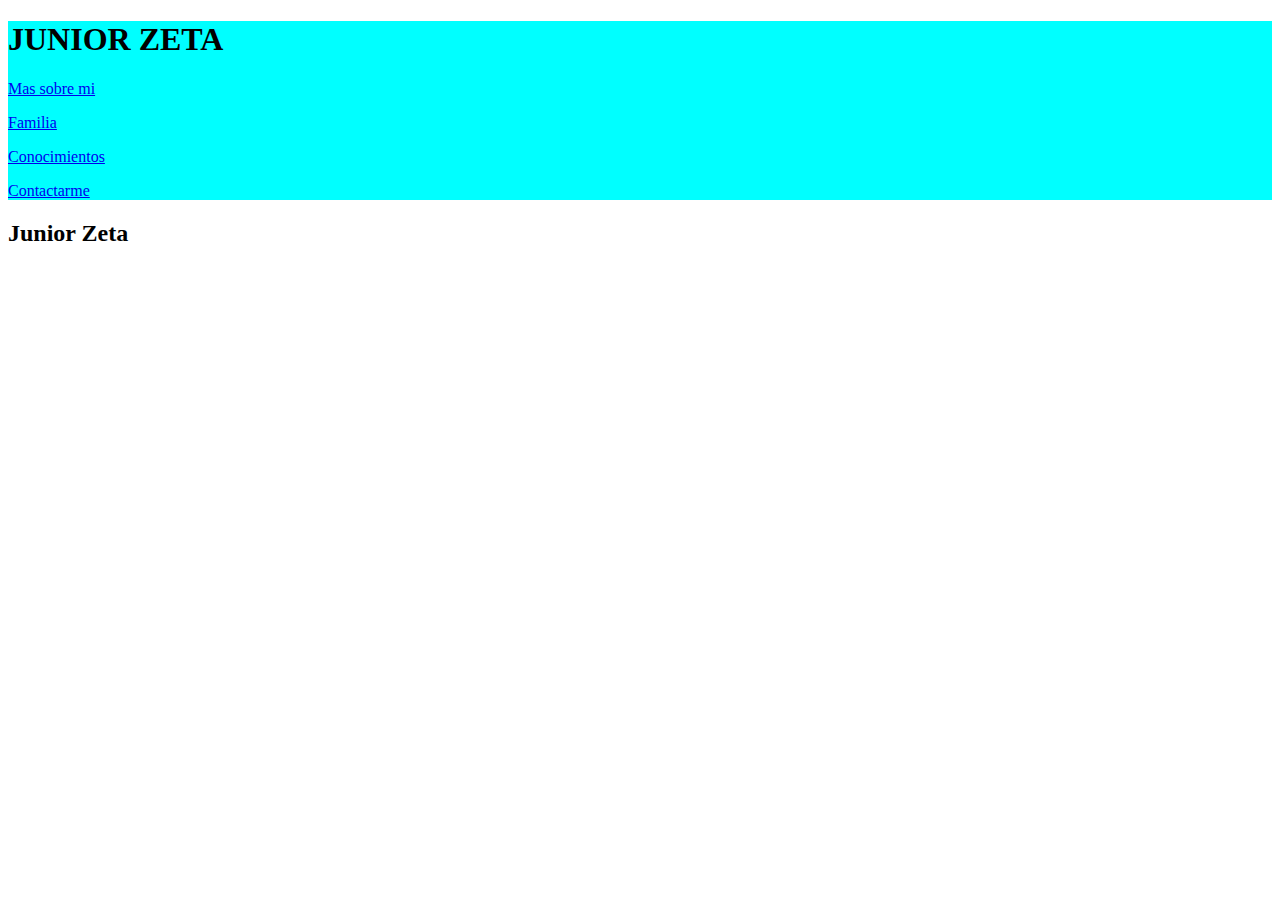
<file: index2.html>
<!DOCTYPE html>
<html lang="en">
<head>
    <meta charset="UTF-8">
    <meta http-equiv="X-UA-Compatible" content="IE=edge">
    <meta name="viewport" content="width=device-width, initial-scale=1.0">
    <title>Inicio</title>
    <link rel="stylesheet" href="style2.css">
</head>
<body>
    <div>
      <div class="contenedor">
        <h1>JUNIOR ZETA</h1>
        <form action="enlaces">
            <a href="index3.html"><p>Mas sobre mi</p></a>
            <a href="index4.html"><p>Familia</p></a>
            <a href="index5.html"><p>Conocimientos</p></a>
            <a href="index6.html"><p>Contactarme</p></a>
      </div>
      <div>
        <h2>Junior Zeta</h2>
      </div>
    </div>
</body>
</html>
</file>
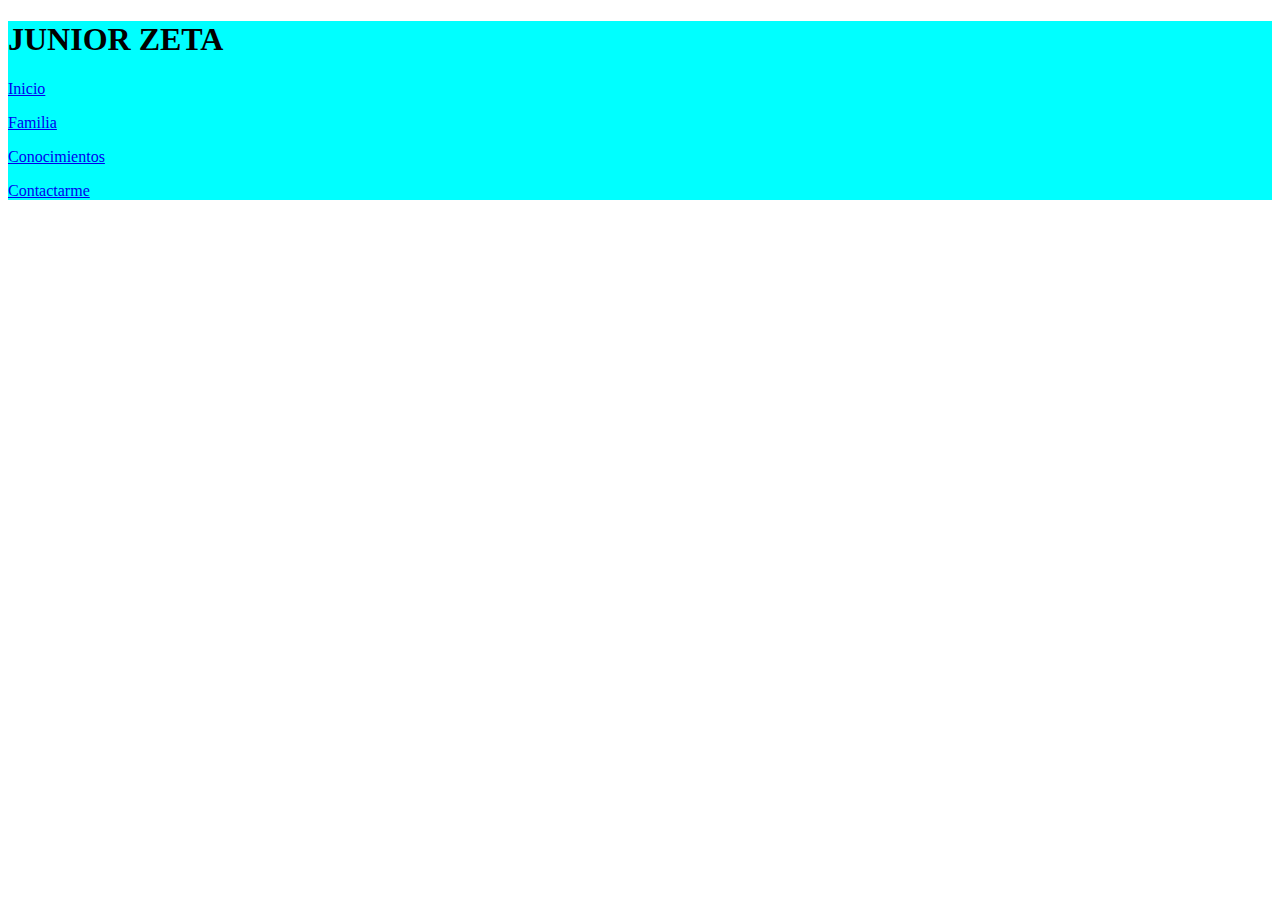
<file: index3.html>
<!DOCTYPE html>
<html lang="en">
<head>
    <meta charset="UTF-8">
    <meta http-equiv="X-UA-Compatible" content="IE=edge">
    <meta name="viewport" content="width=device-width, initial-scale=1.0">
    <title>Mas sobre mi</title>
    <link rel="stylesheet" href="style2.css">
</head>
<body>
    <div class="contenedor">
        <h1>JUNIOR ZETA</h1>
        <form action="enlaces">
            <a href="index2.html"><p>Inicio</p></a>
            <a href="index4.html"><p>Familia</p></a>
            <a href="index5.html"><p>Conocimientos</p></a>
            <a href="index6.html"><p>Contactarme</p></a>
    </div>
</body>
</html>
</file>
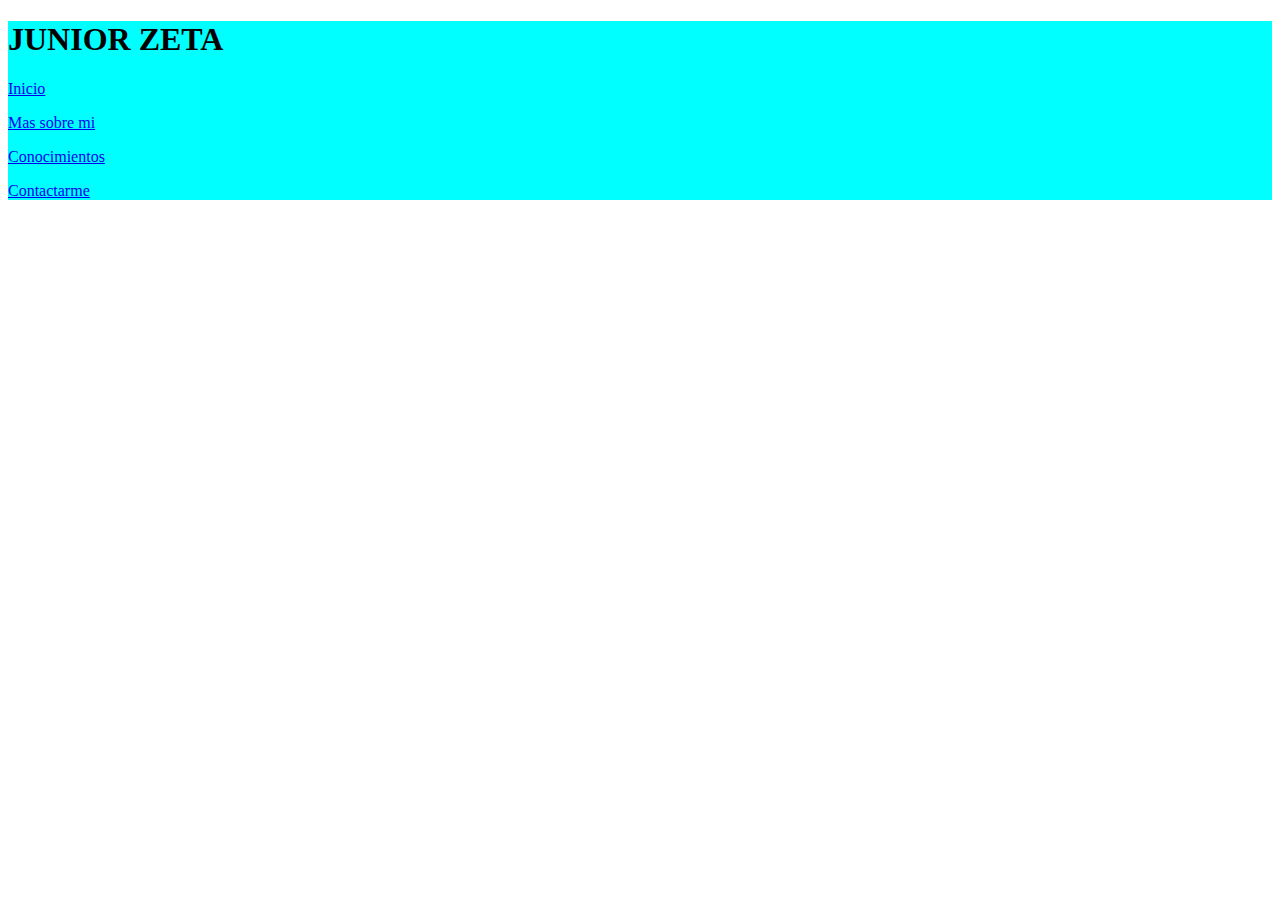
<file: index4.html>
<!DOCTYPE html>
<html lang="en">
<head>
    <meta charset="UTF-8">
    <meta http-equiv="X-UA-Compatible" content="IE=edge">
    <meta name="viewport" content="width=device-width, initial-scale=1.0">
    <title><i class="fas fa-amilia    "></i></title>
    <link rel="stylesheet" href="style2.css">
</head>
<body>
    <div class="contenedor">
        <h1>JUNIOR ZETA</h1>
        <form action="enlaces">
            <a href="index2.html"><p>Inicio</p></a>
            <a href="index3.html"><p>Mas sobre mi</p></a>
            <a href="index5.html"><p>Conocimientos</p></a>
            <a href="index6.html"><p>Contactarme</p></a>
    </div>
</body>
</html>
</file>
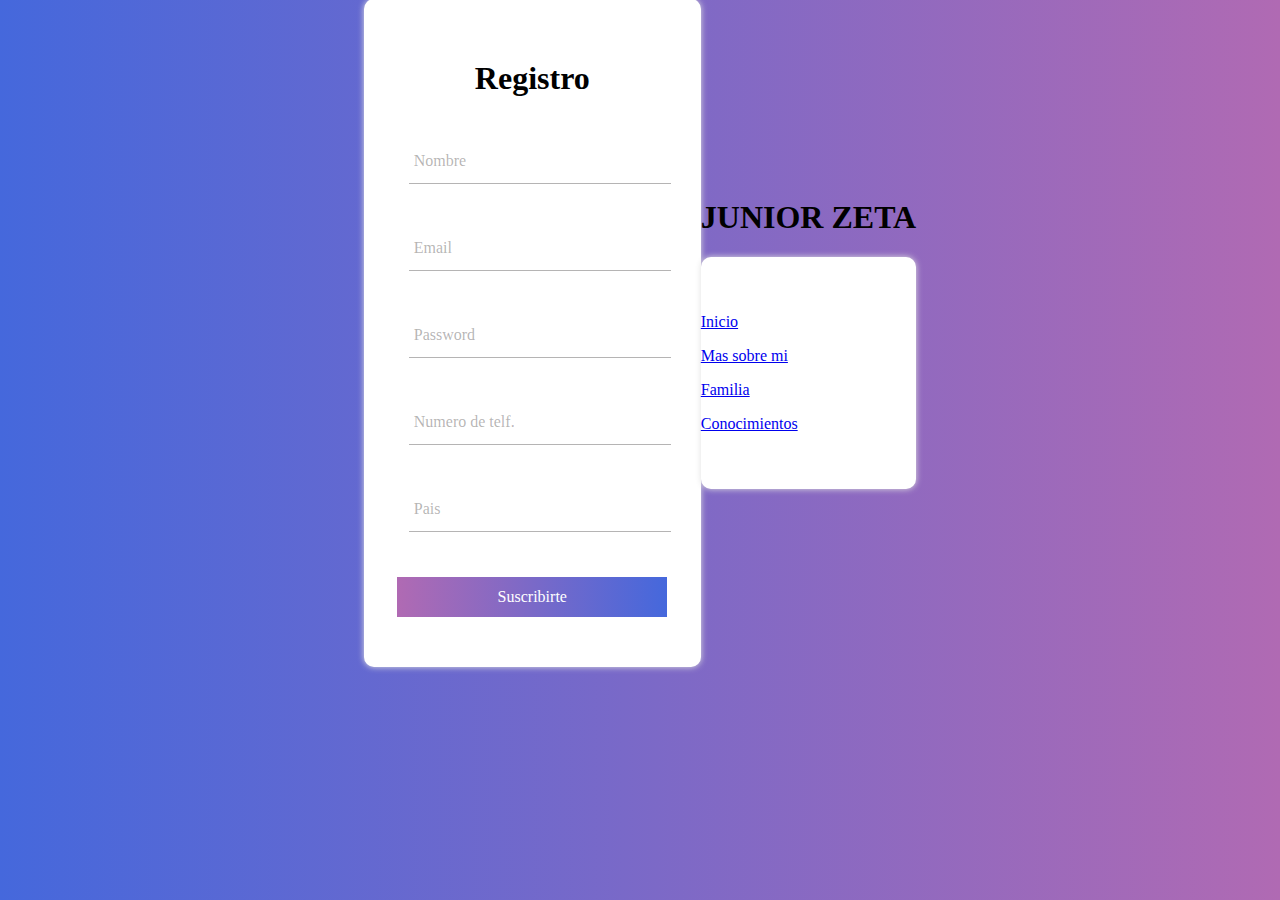
<file: index6.html>
<!DOCTYPE html>
<html lang="en">
<head>
    <meta charset="UTF-8">
    <meta http-equiv="X-UA-Compatible" content="IE=edge">
    <meta name="viewport" content="width=device-width, initial-scale=1.0">
    <title>Document</title>
    <link rel="stylesheet" href="style6.css">
</head>
<body>
    
    <form action="" method="POST" id="form">
        <div class="form">
            <h1>Registro</h1>
            <div class="grupo">
                <input type="text" name="" id="name" required><span class="barra"></span>
                <label for="">Nombre</label>
            </div>
            <div class="grupo">
                <input type="text" name="" id="name" required><span class="barra"></span>
                <label for="">Email</label>
            </div>
            <div class="grupo">
                <input type="text" name="" id="name" required><span class="barra"></span>
                <label for="">Password</label>
            </div>
            <div class="grupo">
                <input type="text" name="" id="name" required><span class="barra"></span>
                <label for="">Numero de telf.</label>
            </div>
            <div class="grupo">
                <input type="text" name="" id="name" required><span class="barra"></span>
                <label for="">Pais</label>
            </div>

            <button type="submit">Suscribirte</button>

        </div>
    </form>
    <div class="contenedor">
        <h1>JUNIOR ZETA</h1>
        <form action="enlaces">
            <a href="index2.html"><p>Inicio</p></a>
            <a href="index3.html"><p>Mas sobre mi</p></a>
            <a href="index4.html"><p>Familia</p></a>
            <a href="index5.html"><p>Conocimientos</p></a>
    </div>
    
</body>
</html>
</file>
<file: style2.css>
.contenedor{
    background-color:aqua;
}
h2{
    background-size: 500px 600px;
}
</file>
<file: style6.css>
:root{
    --colorTextos: #49454567
}
.contenedor{
    top: -200px;
    height: -200px;
}

*,
::before
::after{
    margin: 0;
    padding: 0;
    box-sizing: border-box;
}
body{
    font-family: 'Roboto';
    background: #4568DC;
background: -webkit-linear-gradient(to right, #B06AB3, #4568DC);
background: linear-gradient(to left, #B06AB3, #4568DC);
height: 650px;
display: flex;
justify-content: center;
align-items: center;
}

h1{
    text-align: center;
    font-weight: 700;
}
form{
    background: #fff;
    padding: 40px 0;
    box-shadow: 0 0 6px rgba(225, 225, 225, 8);
    border-radius: 10px;
}
.form{
    width: 100%;
    margin: auto;
}

form .grupo{
    position: relative;
    margin: 45px;
}

input{
    background: none;
    color: #c6c6c6;
    font-size: 18px;
    padding: 10px 10px 10px 5px;
    display: block;
    width: 100%;
    border: none;
    border-bottom: 1px solid var(--colorTextos);
}

input:focus{
    outline: none;
    color: rgb(94,91,93);
}

label{
    color: var(--colorTextos);
    font-size: 16px;
    position: absolute;
    bottom: 0%;
    left: 5px;
    top: 10px;
    transition: 0.5s ease-in-out all;
    pointer-events: none; 
}
input:focus~label,
input:valid~label{

    top: -14px;
    font-size: 12px;
    color: #2196f3;

}
.barra{
    position: relative;
    display: block;
    width: 100%;
}
.barra::before{
    content: "";
    height: 2px;
    width: 0%;
    bottom: 0%;
    position: absolute;
    background: linear-gradient(to right, #B06AB3, #4568DC);
    transition: 0.3s ease width;
    left: 0;
}
input:focus~.barra::before{
    width: 100%;
    
}
button{
    font-family: 'Roboto';
    background: #4568DC;
    background: -webkit-linear-gradient(to right, #B06AB3, #4568DC);
    background: linear-gradient(to right, #B06AB3, #4568DC);
    border: none;
    display: block;
    width: 80%;
    margin: 10px auto;
    color: #fff;
    height: 40px;
    font-size: 16px;
    cursor: pointer;
}
@media screen and(max-width:500px){
    form{
        width: 80%;

    }
    
}
</file>
